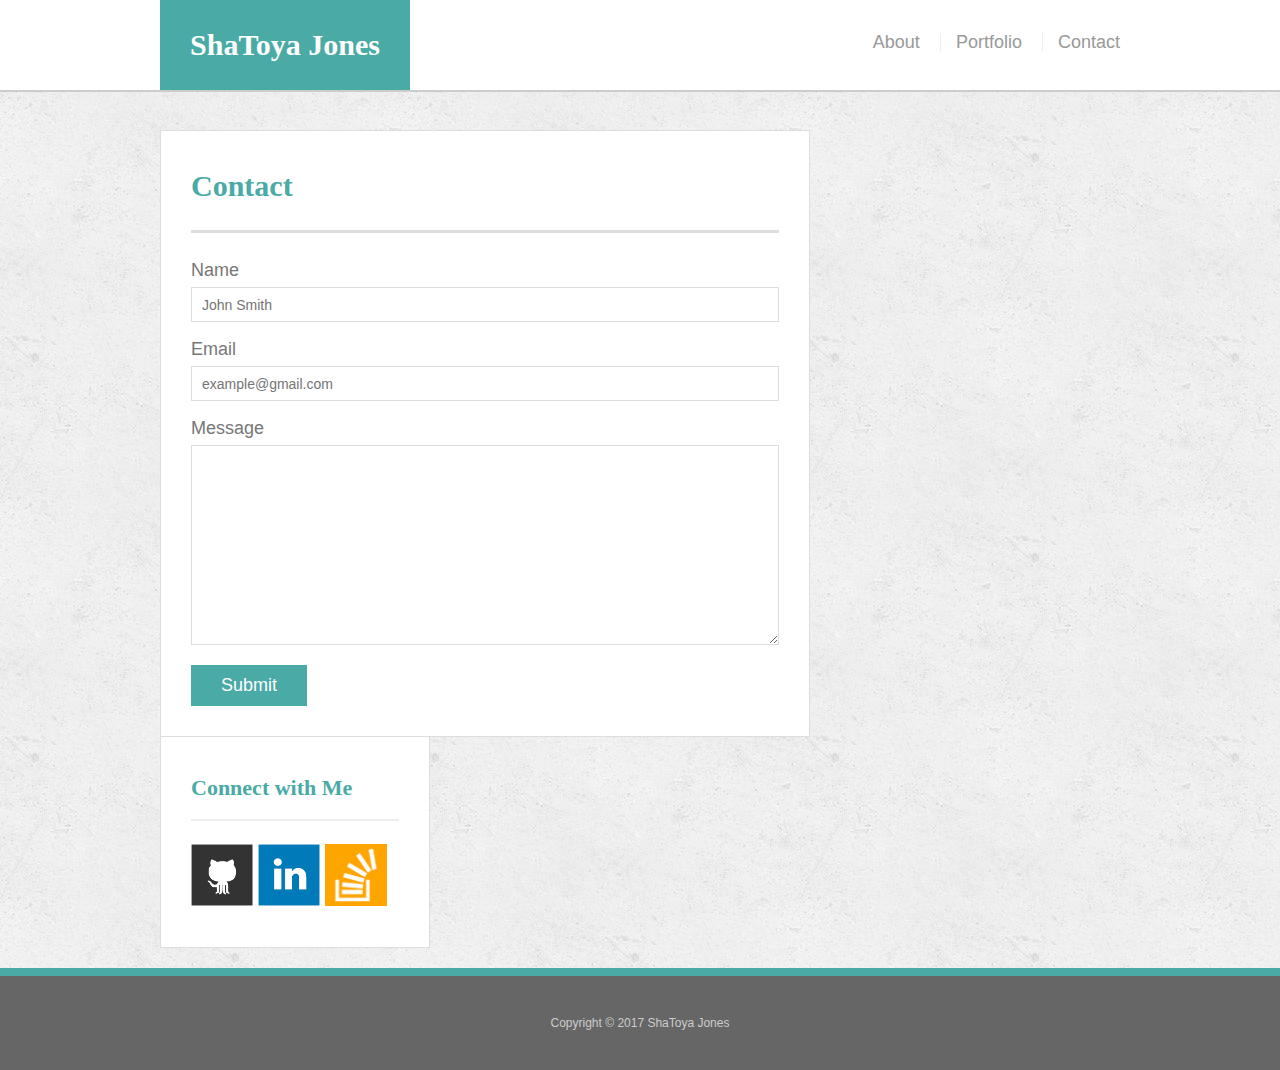
<file: WK1_Skeleton/contact.html>
<!doctype html>
<html lang="en-us">

<head>
  <meta charset="UTF-8">
  <meta name="viewport" content="width=device-width, initial-scale=1.0">
  <title>Contact | ShaToya Jones</title>
  <link rel="stylesheet" type="text/css" href="assets/css/reset.css">
  <link rel="stylesheet" type="text/css" href="assets/css/style.css">
</head>

<body>

  <header id="masthead">
    <div class="container">
      <a href="index.html" id="logo">ShaToya Jones</a>
      <nav>
        <a href="index.html">About</a>
        <a href="portfolio.html">Portfolio</a>
        <a href="contact.html">Contact</a>
      </nav>
    </div>
  </header>

  <div id="main-container" class="container">
    <section class="main-section">
      <h1>Contact</h1>

      <form id="contact-form">
        <ul>
          <li>
            <label for="name">Name</label>
            <input type="text" id="name" name="name" placeholder="John Smith" required="required">
          </li>
          <li>
            <label for="email">Email</label>
            <input type="email" id="email" name="email" placeholder="example@gmail.com" required="required">
          </li>
          <li>
            <label for="message">Message</label>
            <textarea id="message" name="message" required="required"></textarea>
          </li>
        </ul>
        <input type="submit">
      </form>

    </section>

    <section class="sidebar">
      <div id="connect">
        <h2>Connect with Me</h2>

        <a href="https://github.com/ShaToyaJones" target="_blank"><img src="assets/images/github-128.png" class="social" alt="GitHub" /></a>
        <a href="https://www.linkedin.com/in/shatoya-jones-aa495b9" target="_blank"><img src="assets/images/linkedin-128.png" class="social" alt="LinkedIn" /></a>
        <a href="https://stackoverflow.com/users/8277413/s-jones" target="_blank"><img src="assets/images/stackoverflow-128.png" class="social" alt="Stack Overflow" /></a>
      </div>
    </section>
  </div>

  <footer>
    <div class="container">
      Copyright &copy; 2017 ShaToya Jones
    </div>
  </footer>
</body>

</html>
</file>
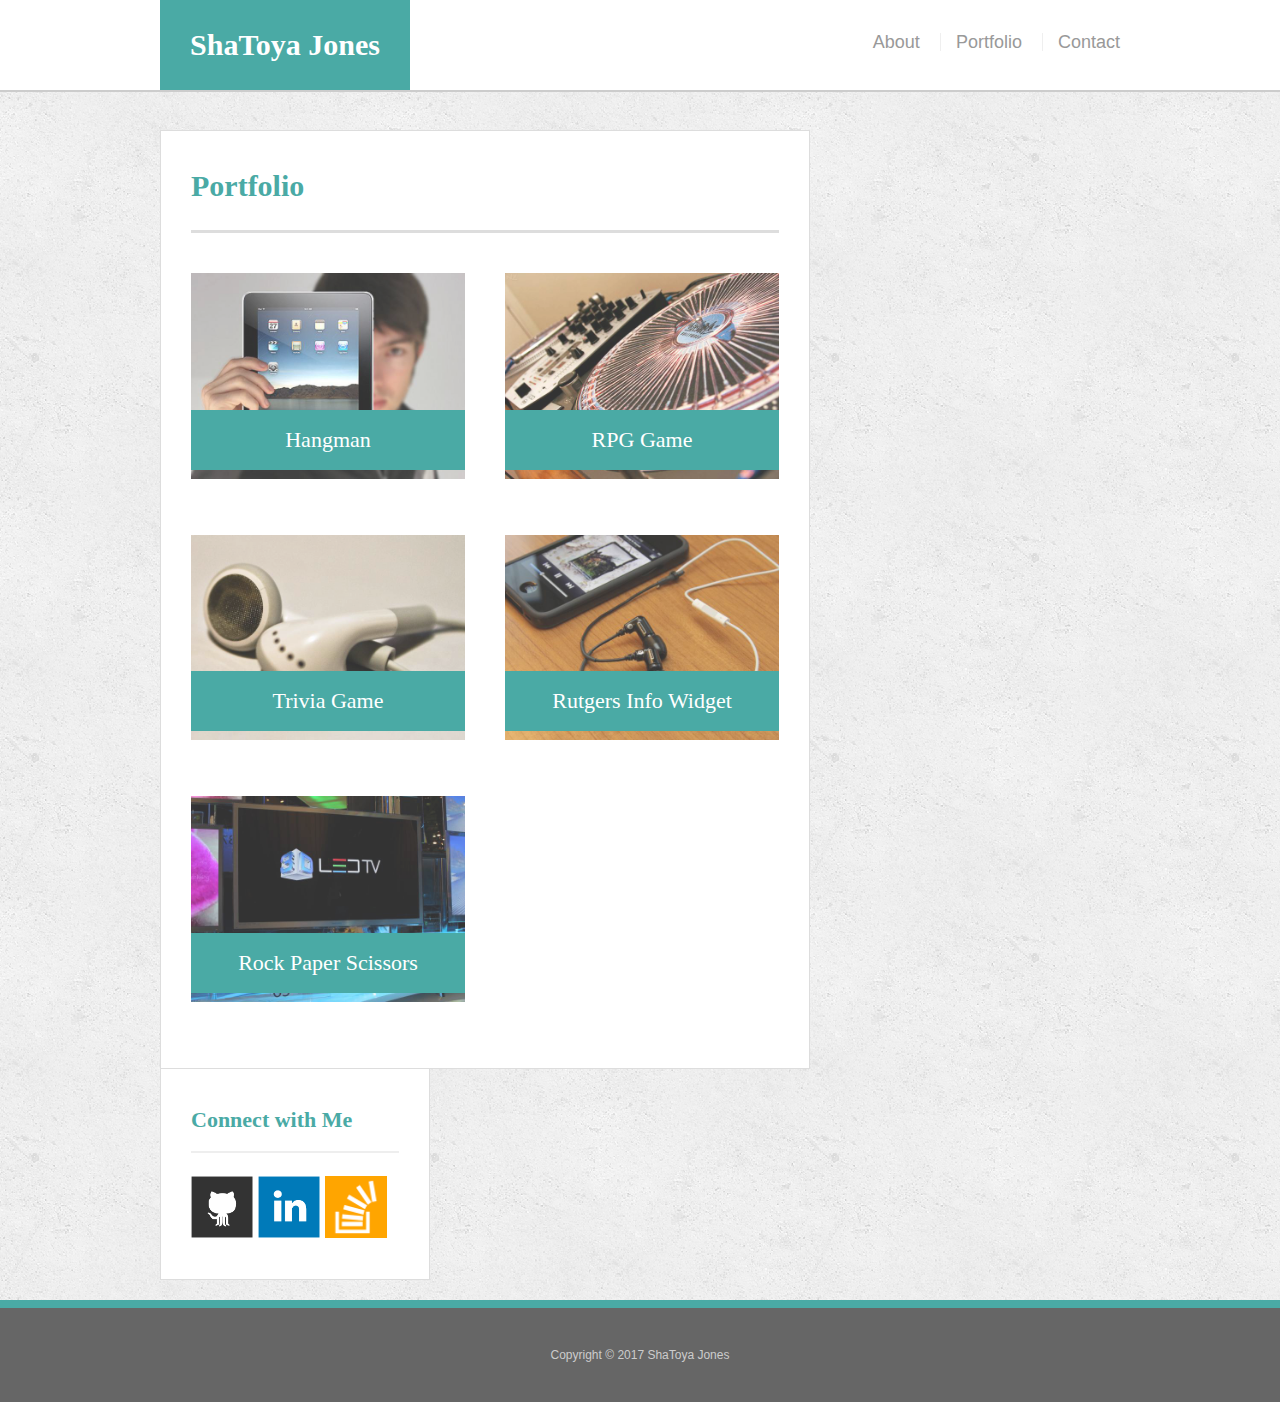
<file: WK1_Skeleton/portfolio.html>
<!doctype html>
<html lang="en-us">

<head>
  <meta charset="UTF-8">
  <meta name="viewport" content="width=device-width, initial-scale=1.0">
  <title>Portfolio | Your Name</title>
  <link rel="stylesheet" type="text/css" href="assets/css/reset.css">
  <link rel="stylesheet" type="text/css" href="assets/css/style.css">
</head>

<body>

  <header id="masthead">
    <div class="container">
      <a href="index.html" id="logo">ShaToya Jones</a>
      <nav>
        <a href="index.html">About</a>
        <a href="portfolio.html">Portfolio</a>
        <a href="contact.html">Contact</a>
      </nav>
    </div>
  </header>

  <div id="main-container" class="container">
    <section class="main-section">
      <h1>Portfolio</h1>

      <div class="work">
        <img src="assets/images/technics-q-c-640-480-1.jpg" alt="hangman">

        <h3>Hangman</h3>
      </div>
      <div class="work">
        <img src="assets/images/technics-q-c-640-480-2.jpg" alt="RPG Game">

        <h3>RPG Game</h3>
      </div>
      <div class="work">
        <img src="assets/images/technics-q-c-640-480-5.jpg" alt="Trivia Game">

        <h3>Trivia Game</h3>
      </div>
      <div class="work">
        <img src="assets/images/technics-q-c-640-480-7.jpg" alt="Rutgers Info Widget">

        <h3>Rutgers Info Widget</h3>
      </div>
      <div class="work">
        <img src="assets/images/technics-q-c-640-480-9.jpg" alt="Rock Paper Scissors">

        <h3>Rock Paper Scissors</h3>
      </div>

    </section>

    <section class="sidebar">
      <div id="connect">
        <h2>Connect with Me</h2>

        <a href="https://github.com/ShaToyaJones" target="_blank"><img src="assets/images/github-128.png" class="social" alt="GitHub" /></a>
        <a href="https://www.linkedin.com/in/shatoya-jones-aa495b9" target="_blank"><img src="assets/images/linkedin-128.png" class="social" alt="LinkedIn" /></a>
        <a href="https://stackoverflow.com/users/8277413/s-jones" target="_blank"><img src="assets/images/stackoverflow-128.png" class="social" alt="Stack Overflow" /></a>
      </div>
    </section>
  </div>

  <footer>
    <div class="container">
      Copyright &copy; 2017 ShaToya Jones
    </div>
  </footer>
</body>

</html>

<!-- //I kept mixing up the assignments, unfortunately.
//I am unsure if I did the Bootstrap portion of the assignment correctly as I kept messing up the rows and columns code.
  //I was unsure if I needed to include multiple lines of the rows and columns code.
//I am pretty comfortable with the Responsive assignment. -->
</file>
<file: WK1_Skeleton/assets/css/style.css>
body {
  font-family: Arial, "Helvetica Neue", Helvetica, sans-serif;
  font-size: 18px;
  line-height: 34px;
  color: #777;
  background: url("../images/concrete_seamless.png");
}

* {
  box-sizing: border-box;
}

/* general */

.container {
  width: 100%;
  max-width: 960px;
  margin: 0 auto;
  clear: both;
}

h1,
h2,
h3,
p {
  margin-bottom: 20px;
}

p:last-child {
  margin-bottom: 0;
}

h1,
h2,
h3 {
  font-family: Georgia, Times, "Times New Roman", serif;
  font-weight: 700;
  color: #4aaaa5;
}

h1 {
  padding-bottom: 20px;
  font-size: 30px;
  line-height: 49px;
  border-bottom: 3px solid #ddd;
}

h2,
h3 {
  font-size: 22px;
}

/* header */

#masthead {
  position: fixed;
  z-index: 99;
  width: 100%;
  margin: 0 0 30px;
  overflow: auto;
  color: #fff;
  background: #fff;
  border-bottom: 2px solid #ccc;
  position: fixed; /* Set the masthead to fixed position. */
  top: 0; /*Position the masthead at the top of the page. */
  width: 100%; /*Full width. */
}

#logo {
  float: left;
  width: 250px;
  height: 90px;
  font-family: Georgia, Times, "Times New Roman", serif;
  font-size: 30px;
  font-weight: 700;
  line-height: 90px;
  color: #fff;
  text-align: center;
  text-decoration: none;
  background: #4aaaa5;
}

nav {
  float: right;
  margin-top: 25px;
}

nav a {
  display: inline-block;
  padding-left: 15px;
  margin-left: 15px;
  line-height: 18px;
  color: #999;
  text-decoration: none;
  border-left: 1px solid #efefef;
}

nav a:first-child {
  border-left: 0 none;
}

/* footer */

footer {
  padding: 30px 0;
  clear: both;
  font-size: 12px;
  color: #fff;
  color: #ccc;
  text-align: center;
  background: #666;
  border-top: 8px solid #4aaaa5;
}

/* sidebar */

.sidebar {
  /*float: right;*/
  width: 100%;
  max-width: 270px;
  padding: 30px;
  margin-bottom: 20px;
  background: #fff;
  border: 1px solid #ddd;
}

h3,
.sidebar h2 {
  padding-bottom: 20px;
  margin-bottom: 15px;
  line-height: 22px;
  border-bottom: 2px solid #eee;
}

.social {
  width: 62px;
  height: 62px;
  margin-top: 8px;
  margin-right: 5px;
}

.social:last-child {
  margin-right: 0;
}

/* main */

#main-container {
  padding-top: 130px;
}

.main-section {
  float: left;
  width: 100%;
  max-width: 650px;
  padding: 30px;
  margin: 0 0 40px;
  background: #fff;
  border: 1px solid #ddd;
}

/* portfolio page */

.work {
  position: relative;
  float: left;
  width: 274px;
  margin: 20px 0 25px;
  overflow: auto;
}

.work:nth-child(even) {
  margin-right: 40px;
}

.work img {
  width: 100%;
  border: 0 none;
  opacity: 0.8;
}

.work h3 {
  position: absolute;
  bottom: 20px;
  width: 100%;
  padding: 15px;
  margin-bottom: 0;
  font-weight: 300;
  line-height: 30px;
  color: #fff;
  text-align: center;
  background: #4aaaa5;
  border-bottom: 0;
}

.auth-image {
  float: left;
  width: 200px;
  height: auto;
  margin-top: 10px;
  margin-right: 25px;
}

/* contact page */

#contact-form ul {
  margin-bottom: 20px;
}

#contact-form li {
  margin-bottom: 10px;
}

label,
input[type=text],
input[type=email],
textarea {
  display: block;
  width: 100%;
}

input[type=text],
input[type=email],
textarea {
  height: 35px;
  padding: 0 10px;
  font-size: 14px;
  border: 1px solid #ddd;
}

textarea {
  height: 200px;
}

input[type=submit] {
  padding: 10px 30px;
  font-size: 18px;
  color: #fff;
  cursor: pointer;
  background: #4aaaa5;
  border: 0 none;
}

/*These rules take effect when the browswer's width is either 980px or less.
*/
@media only screen and (max-width: 980px) {
  .main-section {
    width: 100%;
    /*max-width: 475px;*/
    margin-left: 75px;
  }
  .sidebar {
    margin-right: 55px;
  }
  .work {
    width: 350px;
  }
  .auth-image {
    width: 100%
  }
}

/*These rules take effect when the browswer's width is either 768px or less.*/
@media only screen and (max-width: 768px) {
  .main-section {
    width: 100%;
    max-width: 720px;
    margin-left: 20px;
  }
  .sidebar {
    margin-right: 55px;
  }
  .work {
    width: 46%;
   }
  .auth-image {

  }
}


/*These rules take effect when the browswer's width is either 640px or less.*/
@media only screen and (max-width: 640px) {
  .auth-image .work .container {
    width: 100%;
    height: 100%;
  }
  .masthead {
    position: static;
    width: 600px;
    padding: 0px;
    margin: 0px;
  }
}
/*<!-- //I kept mixing up the assignments, unfortunately.
//I am unsure if I did the Bootstrap portion of the assignment correctly as I kept messing up the rows and columns code.
  //I was unsure if I needed to include multiple lines of the rows and columns code.
//I am pretty comfortable with the Responsive assignment. -->*/
</file>
